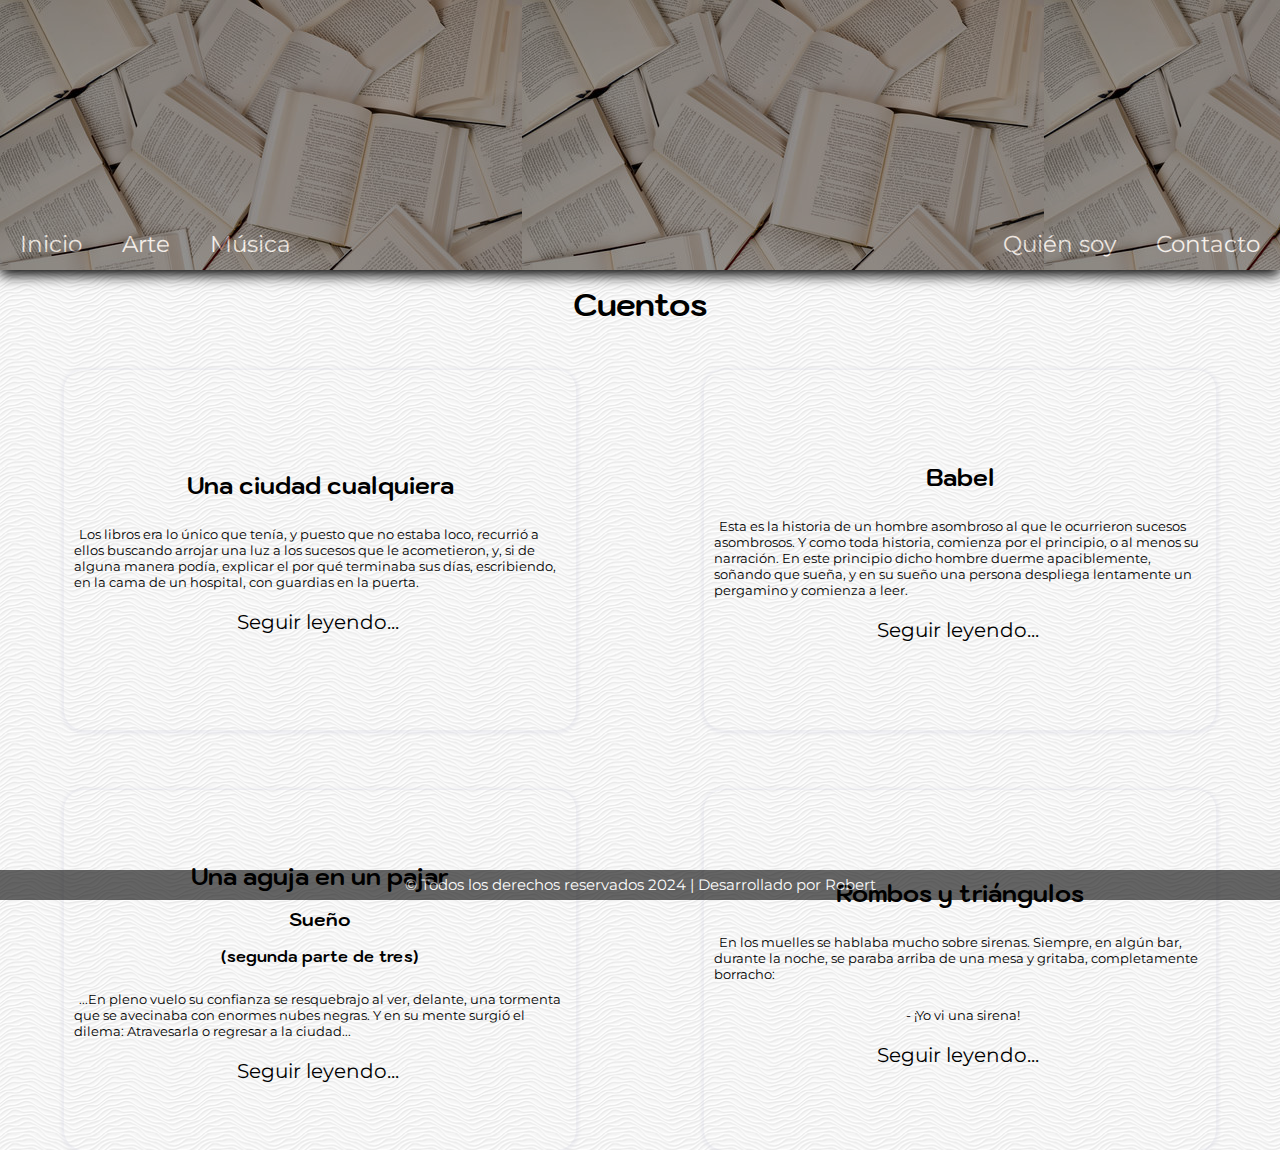
<file: index.html>
<!DOCTYPE html>
<html lang="en">

<head>
    <meta charset="UTF-8">
    <meta name="viewport" content="width=device-width, initial-scale=1.0">
    <!-- Hoja de estilos css -->
    <link rel="stylesheet" href="./css/style.css">
    <!-- titulo -->
    <title>Realismo onírico | Cuentos de autoría</title>
    <!-- Favicon -->
    <link rel="icon" type="image/x-icon" href="./multimedia/feather-pen.png">
    <!-- metaetiquetas -->
    <meta name="description"
        content="Cuentos de autor argentino, ambientados en Mar del Plata, Argentina; con inspiracion de escritores de realismo mágico">
    <meta name="keywords" content="CUENTOS, LITERATURA ARGENTINA, PROSA, REALISMO MAGICO, SUEÑOS, LIBROS">
</head>

<body>
    <!-- encabezado que contiene una imagen -->
    <header class="header">
        <!-- menu de navegación -->
        <nav class="menu-navegacion">
            <div class="navizq">
                <ul>
                    <li><a href="#">Inicio</a></li>
                    <li><a href="./secciones/arte.html">Arte</a></li>
                    <li><a href="./secciones/musica.html">Música</a></li>
                </ul>
            </div>
            <div class="navder">
                <ul>
                    <li><a href="./secciones/quien-soy.html">Quién soy</a></li>
                    <li><a href="./secciones/contacto.html">Contacto</a></li>
                </ul>
            </div>
        </nav>
    </header>
    <h1>Cuentos</h1>
    <!-- seccion del main -->
    <main class="main-content">
        <section>
            <h2>Una ciudad cualquiera</h1>
                <p>Los libros era lo único que tenía, y puesto que no estaba loco, recurrió a ellos buscando arrojar una
                    luz
                    a los sucesos que le acometieron, y, si de alguna manera podía, explicar el por qué terminaba sus
                    días,
                    escribiendo, en la cama de un hospital, con guardias en la puerta.
                </p>
                <a href="./resources/Una ciudad cualquiera.pdf" class="link" target="_blank">Seguir leyendo...</a>

        </section>
        <section>
            <h2>Babel</h2>
            <p>Esta es la historia de un hombre asombroso al que le ocurrieron sucesos asombrosos. Y como toda
                historia, comienza por el principio, o al menos su narración. En este principio dicho hombre duerme
                apaciblemente, soñando que sueña, y en su sueño una persona despliega lentamente un pergamino y comienza
                a leer.
            </p>
            <a href="./resources/Babel.pdf" class="link" target="_blank">Seguir leyendo...</a>
        </section>
        <section>
            <h2>Una aguja en un pajar</h2>
            <h3>Sueño</h3>
            <h4>(segunda parte de tres)</h4>
            <p>...En pleno vuelo su confianza se resquebrajo al ver, delante, una tormenta que se avecinaba con enormes
                nubes negras.
                Y en su mente surgió el dilema: Atravesarla o regresar a la ciudad...</p>
            <a href="./resources/Sueño.pdf" class="link" target="_blank">Seguir leyendo...</a>
        </section>

        <section>
            <h2>Rombos y triángulos</h2>
            <p>En los muelles se hablaba mucho sobre sirenas. Siempre, en algún bar, durante la noche, se paraba arriba
                de una mesa y gritaba, completamente borracho:
            </p>
            <p>- ¡Yo vi una sirena! </p>
            <a href="./resources/Rombos y triángulos.pdf" class="link" target="_blank">Seguir leyendo...</a>
        </section>
    </main>
    <!-- comienzo del footer -->
    <footer class="footer">
        <p class="p-footer">&copy; Todos los derechos reservados 2024 | Desarrollado por <a
            href="https://www.linkedin.com/in/robertfacundofrontend/" target="_blank">Robert</a>
    </p>
    </footer>
</body>

</html>
</file>
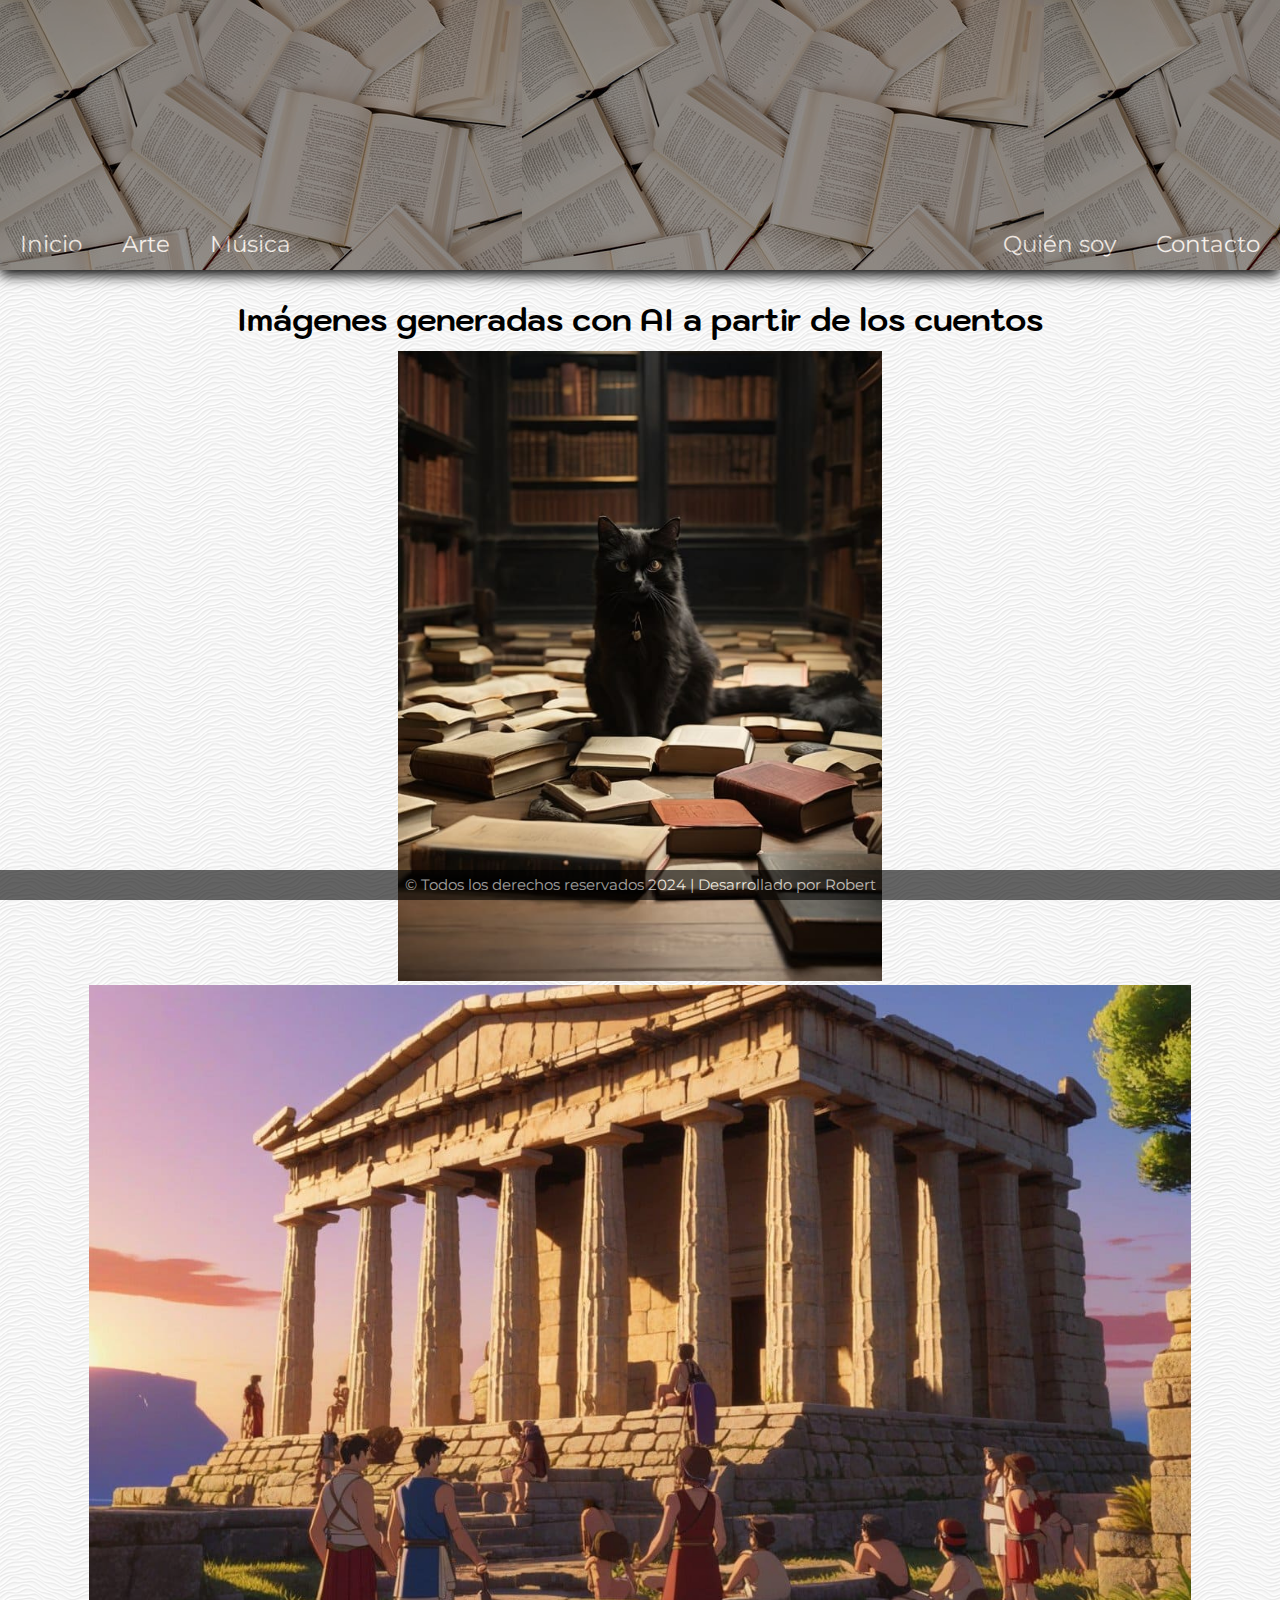
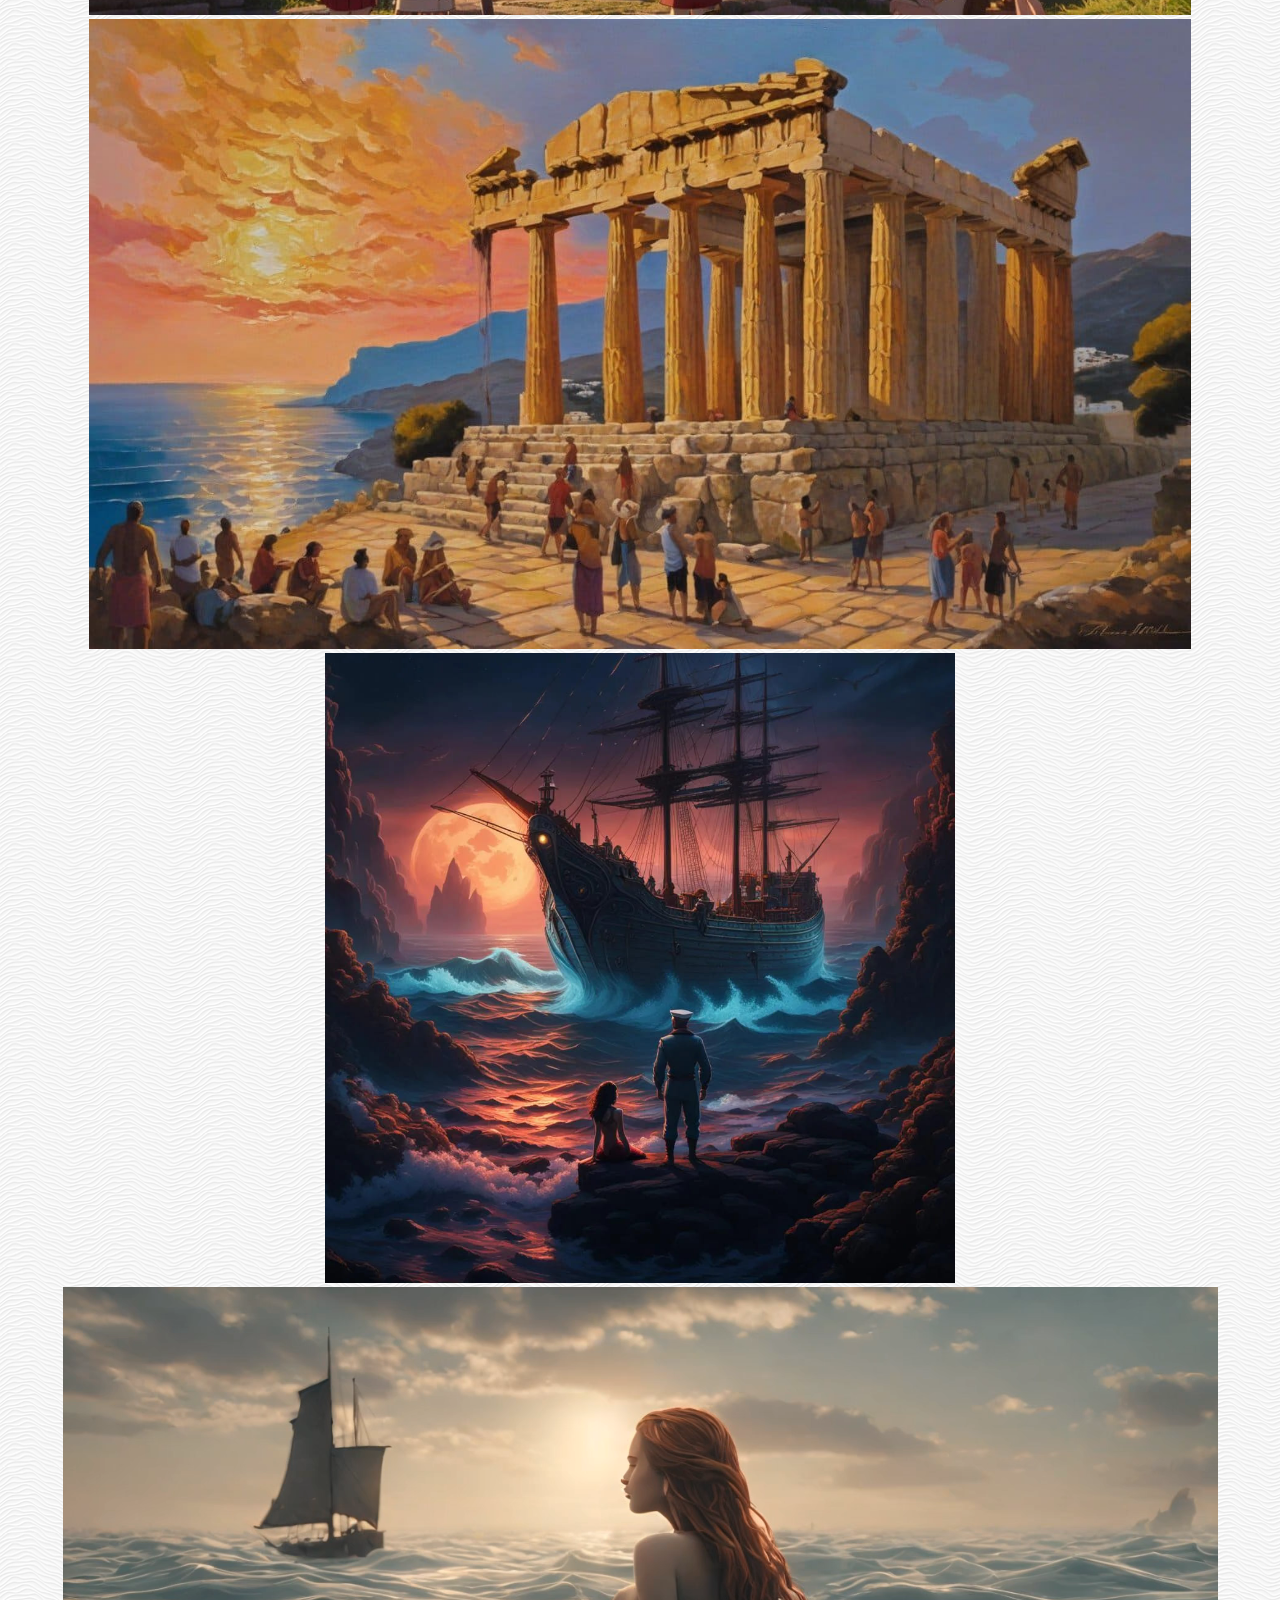
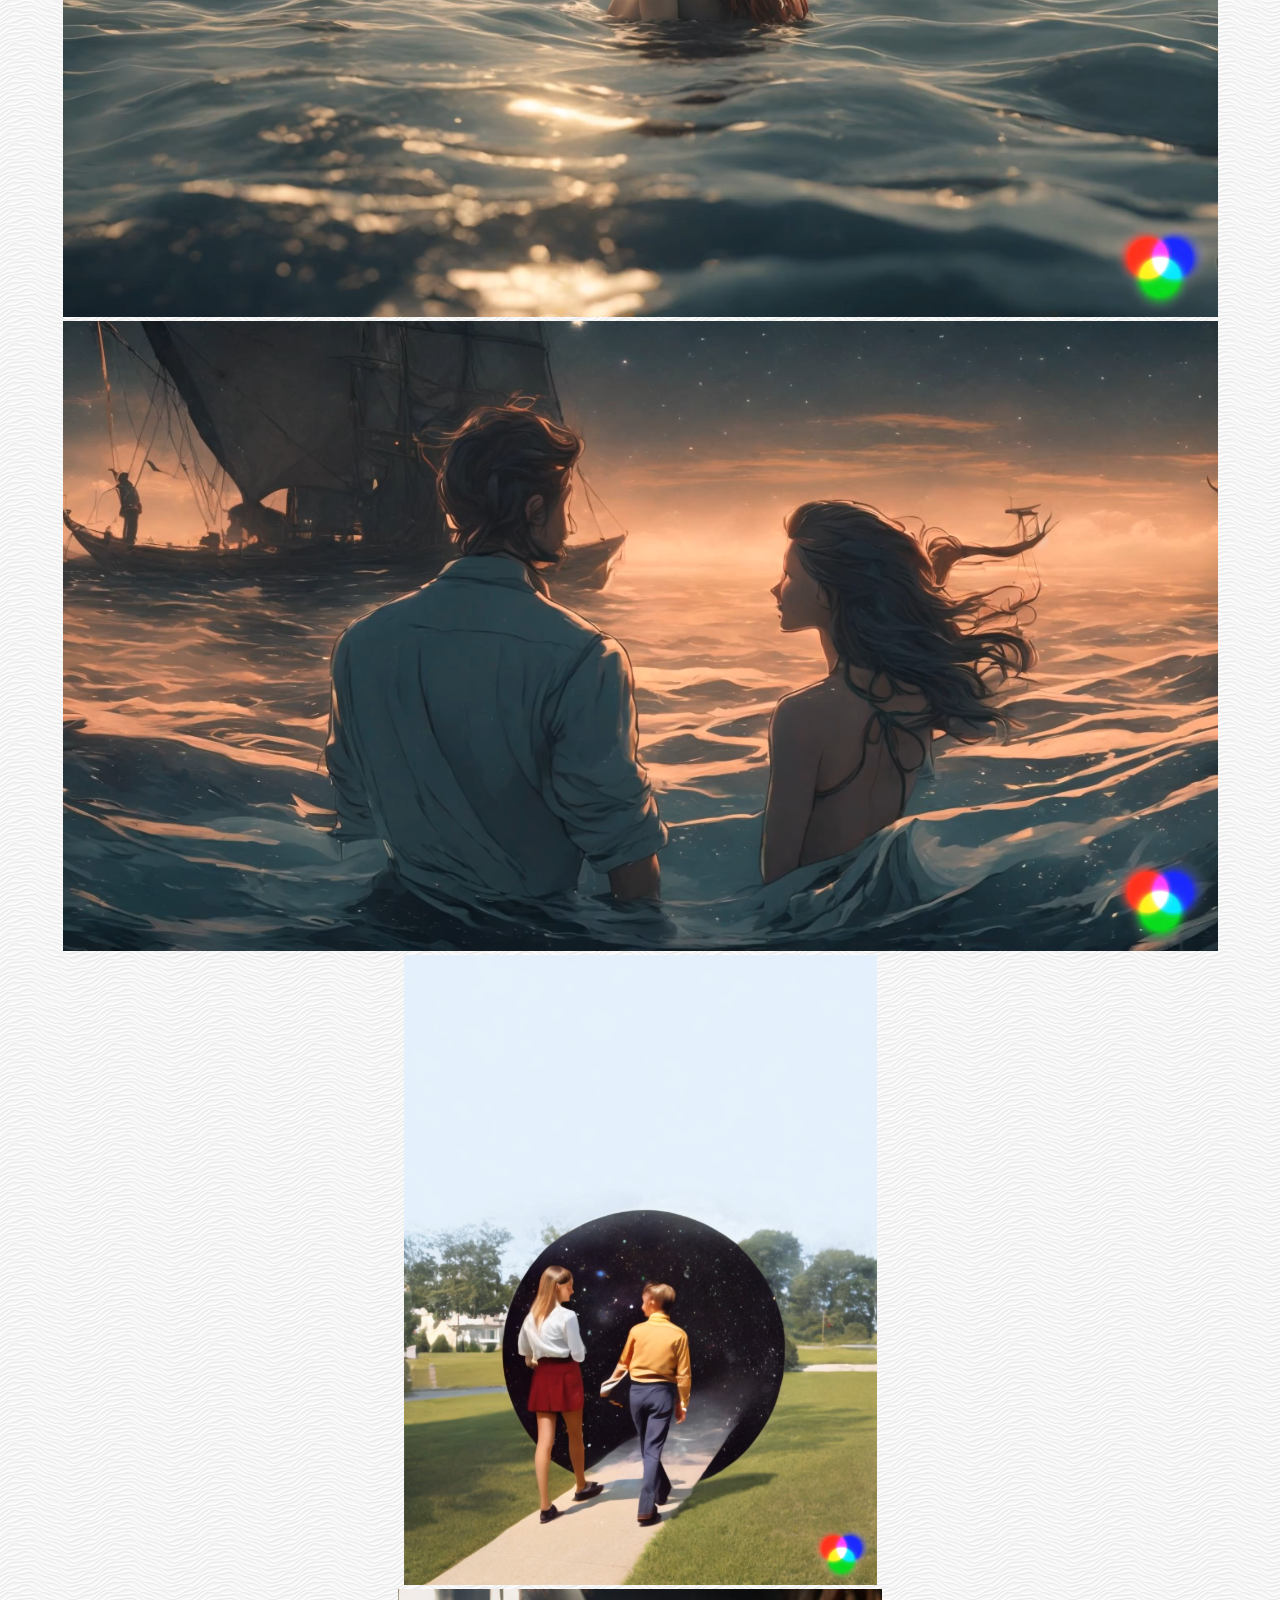
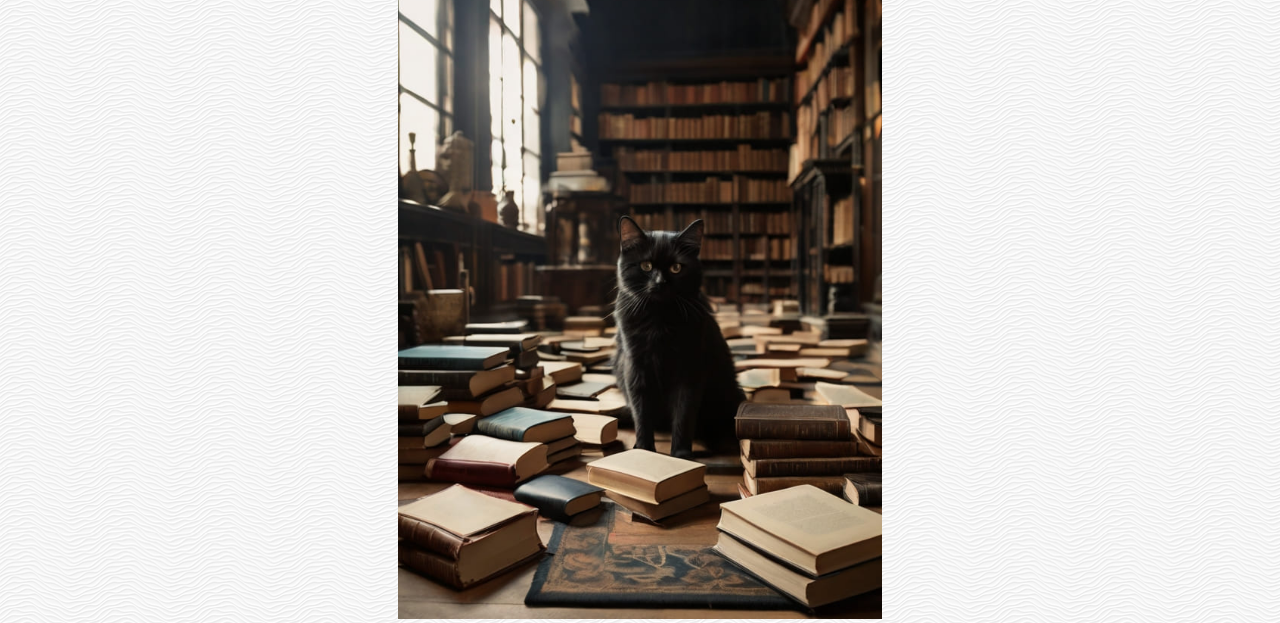
<file: secciones/arte.html>
<!DOCTYPE html>
<html lang="en">

<head>
    <meta charset="UTF-8">
    <meta name="viewport" content="width=device-width, initial-scale=1.0">
    <!-- Hoja de estilos css -->
    <link rel="stylesheet" href="../css/style.css">
    <!-- titulo -->
    <title>Realismo onírico | Imágenes generadas con inteligencia artificial</title>
    <!-- Favicon -->
    <link rel="icon" type="image/x-icon" href="../multimedia/feather-pen.png">
    <!-- metaetiquetas -->
    <meta name="description" content="Imagenes realizadas coninteligencia articial sobre cuentos fantásticos">
    <meta name="keywords" content="IMAGENES IA, INTELIGENCIA ARTIFICIAL">
</head>

<body>
    <!-- encabezado que contiene una imagen -->
    <header class="header">
        <!-- menu de navegación -->
        <nav class="menu-navegacion">
            <div class="navizq">
                <ul>
                    <li><a href="../index.html">Inicio</a></li>
                    <li><a href="./arte.html">Arte</a></li>
                    <li><a href="./musica.html">Música</a></li>
                </ul>
            </div>
            <div class="navder">
                <ul>
                    <li><a href="./quien-soy.html">Quién soy</a></li>
                    <li><a href="./contacto.html">Contacto</a></li>
                </ul>
            </div>
        </nav>
    </header>

    <main class="main-content-arte">
        <h1 class="titulo">Imágenes generadas con AI a partir de los cuentos</h1>
        <a href="../IMG/IA imagenes/1ciudadcualq.jpg" target="_blank">
            <img class="arte" src="../multimedia/IA imagenes/1ciudadcualq.jpg" alt="Gato entre libros">
        </a>
        <a href="../multimedia/IA imagenes/Babel (2).jpg" target="_blank">
            <img class="arte" src="../multimedia/IA imagenes/Babel (2).jpg" alt="Grecia antigua">
        </a>
        <a href="../multimedia/IA imagenes/babel.jpg" target="_blank">
            <img class="arte" src="../multimedia/IA imagenes/babel.jpg" alt="Grecia Antigua">
        </a>
        <a href="../multimedia/IA imagenes/Rombos.jpg" target="_blank">
            <img class="arte" src="../multimedia/IA imagenes/Rombos.jpg" alt="Sirena con marinero mirando a un barco en altamar">
        </a>
        <a href="../multimedia/IA imagenes/Rombos1.mp4" target="_blank">
            <video class="arte" autoplay loop src="../multimedia/IA imagenes/Rombos1.mp4" alt="Sirena flotando en el mar">
        </a>
        <a href="../multimedia/IA imagenes/Rombos2.mp4" target="_blank">
            <video autoplay loop class="arte" src="../multimedia/IA imagenes/Rombos2.mp4" alt="Marinero y sirena flotando en el mar">
        </a>
        <a href="../multimedia/IA imagenes/B.mp4" target="_blank">
            <video class="arte" autoplay loop src="../multimedia/IA imagenes/B.mp4" alt="Pareja caminando hacia el universo">
        </a>
        <a href="../multimedia/IA imagenes/Una ciudad cualquiera.jpg" target="_blank">
            <img class="arte" src="../multimedia/IA imagenes/Una ciudad cualquiera.jpg" alt="Gato entre libros">
        </a>
    </main>
    <!-- footer -->
    <footer class="footer">
        <p class="p-footer">&copy; Todos los derechos reservados 2024 | Desarrollado por <a
            href="https://www.linkedin.com/in/robertfacundofrontend/" target="_blank">Robert</a>
    </p>
    </footer>
</body>

</html>
</file>
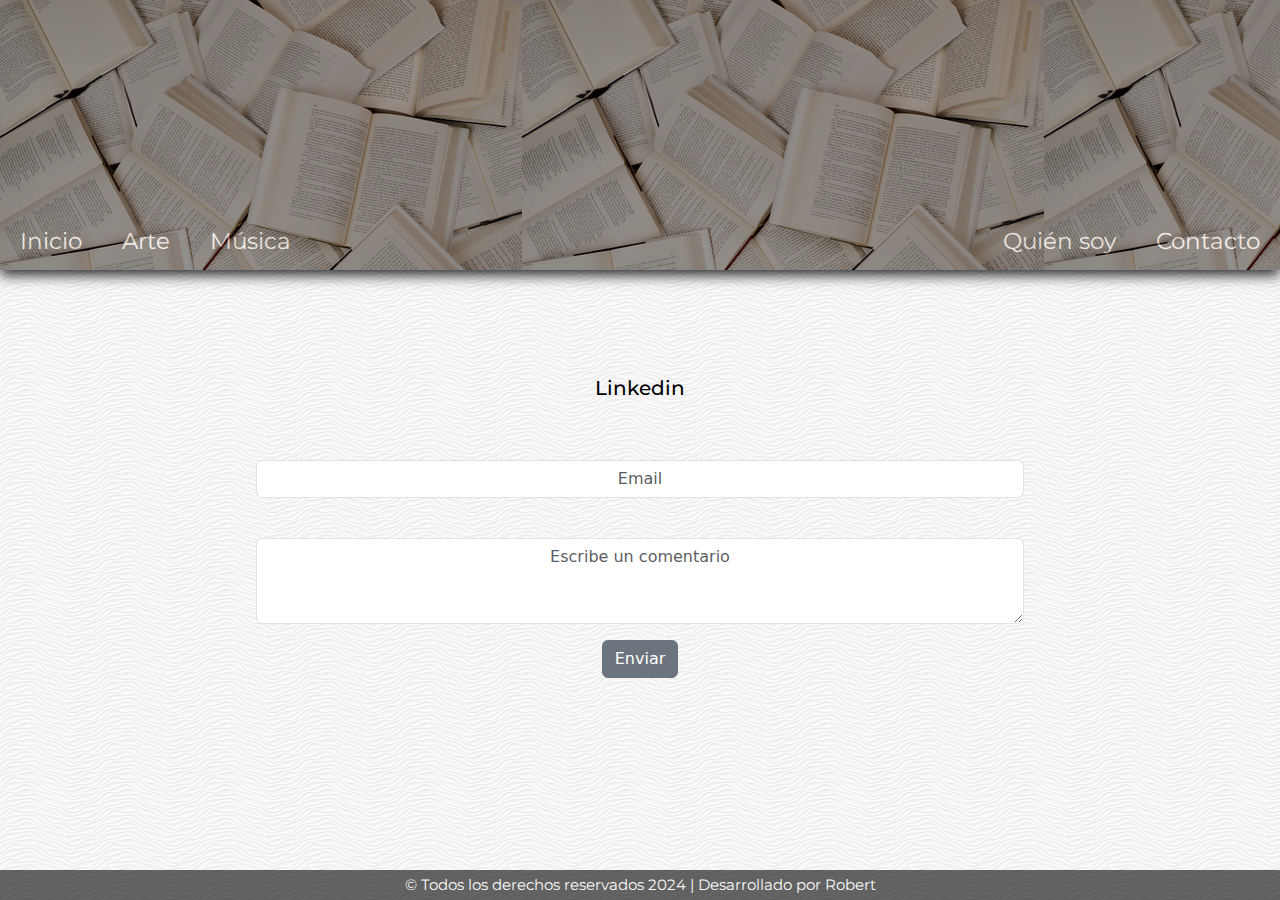
<file: secciones/contacto.html>
<!DOCTYPE html>
<html lang="en">

<head>
    <meta charset="UTF-8">
    <meta name="viewport" content="width=device-width, initial-scale=1.0">
    <!-- bootstrap -->
    <link href="https://cdn.jsdelivr.net/npm/bootstrap@5.3.3/dist/css/bootstrap.min.css" rel="stylesheet"
    integrity="sha384-QWTKZyjpPEjISv5WaRU9OFeRpok6YctnYmDr5pNlyT2bRjXh0JMhjY6hW+ALEwIH" crossorigin="anonymous">
   <!-- Hoja de estilos css -->
    <link rel="stylesheet" href="../css/style.css">
    <!-- titulo -->
    <title>Realismo onírico | Formulario de contacto</title>
    <!-- Favicon -->
    <link rel="icon" type="image/x-icon" href="../multimedia/feather-pen.png">
    <!-- metadescripciones -->
    <meta name="description" content="Formulario de contacto bootstrap">
    <meta name="description" content="LINKEDIN, FORM, BOOTSTRAP">
</head>

<body>
    <!-- encabezado que contiene una imagen y nav -->
    <header class="header">
        <nav class="menu-navegacion">
            <div class="navizq">
                <ul>
                    <li><a href="../index.html">Inicio</a></li>
                    <li><a href="./arte.html">Arte</a></li>
                    <li><a href="./musica.html">Música</a></li>
                </ul>
            </div>
            <div class="navder">
                <ul>
                    <li><a href="./quien-soy.html">Quién soy</a></li>
                    <li><a href="./contacto.html">Contacto</a></li>
                </ul>
            </div>
        </nav>
    </header>

    <!-- formulario de contacto -->
    <main class="main-contacto">
        <h1 class="p-contacto"> <br>
            <a class="link" href="https://www.linkedin.com/in/facundo-esequiel-robert-980293250/"
                target="_blank">Linkedin</a>
        </h1>
        <form>
            <div class="mb-3">
                <label for="exampleFormControlInput1" class="form-label"></label>
                <input type="email" class="form-control" id="exampleFormControlInput1" placeholder="Email">
            </div>
            <div class="mb-3">
                <label for="exampleFormControlTextarea1" class="form-label"></label>
                <textarea class="form-control" id="exampleFormControlTextarea1" rows="3" placeholder="Escribe un comentario"></textarea>
            </div>
            <button type="submit" class="btn btn-secondary">Enviar</button>
        </form>
    </main class="main-contacto">

    <!-- footer -->
    <footer class="footer">
        <p class="p-footer">&copy; Todos los derechos reservados 2024 | Desarrollado por <a
            href="https://www.linkedin.com/in/robertfacundofrontend/" target="_blank">Robert</a>
    </p>
    </footer>

    <script src="https://cdn.jsdelivr.net/npm/bootstrap@5.3.3/dist/js/bootstrap.bundle.min.js"
        integrity="sha384-YvpcrYf0tY3lHB60NNkmXc5s9fDVZLESaAA55NDzOxhy9GkcIdslK1eN7N6jIeHz"
        crossorigin="anonymous"></script>
</body>

</html>
</file>
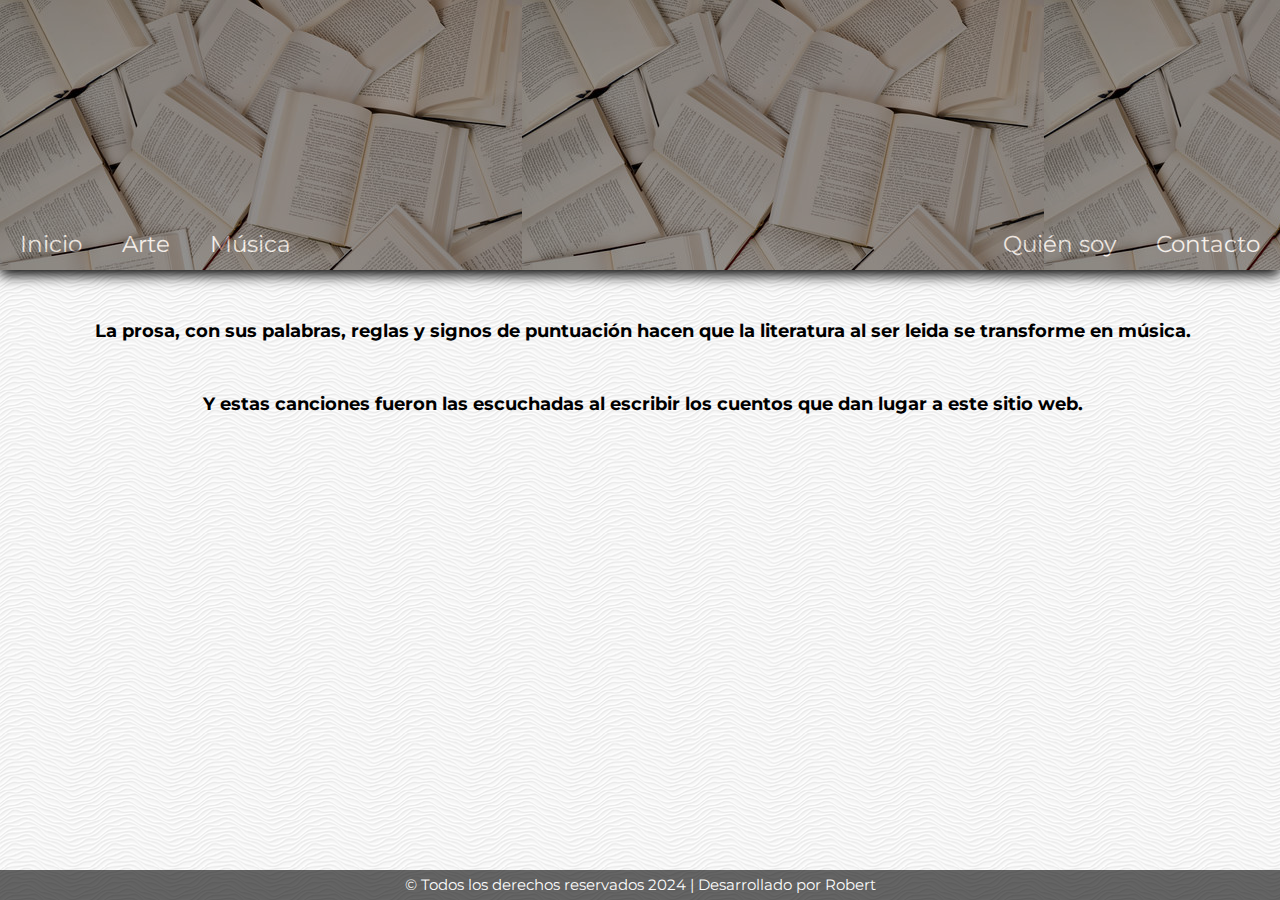
<file: secciones/musica.html>
<!DOCTYPE html>
<html lang="en">

<head>
    <meta charset="UTF-8">
    <meta name="viewport" content="width=device-width, initial-scale=1.0">
    <!-- libreria de animacion para el parrafo -->
    <link rel="stylesheet" href="https://cdnjs.cloudflare.com/ajax/libs/animate.css/4.1.1/animate.min.css">
    <!-- Hoja de estilos css -->
    <link rel="stylesheet" href="../css/style.css">
    <!-- titulo -->
    <title>Realismo onírico | Canciones de encuento</title>
    <!-- Favicon -->
    <link rel="icon" type="image/x-icon" href="../multimedia/feather-pen.png">
    <!-- metaetiquetas -->
    <meta name="description" content="Playlist de música 00s para escribir, relajarse, caminar o nostalgiar">
    <meta name="description" content="LINKIN PARK, AVRIL LAVIGNE, THE RAMONES, MUSICA, PLAYLIST">
</head>

<body>
    <!-- encabezado que contiene una imagen -->
    <header class="header">
        <!-- menu de navegación -->
        <nav class="menu-navegacion">
            <div class="navizq">
                <ul>
                    <li><a href="../index.html">Inicio</a></li>
                    <li><a href="./arte.html">Arte</a></li>
                    <li><a href="./musica.html">Música</a></li>
                </ul>
            </div>
            <div class="navder">
                <ul>
                    <li><a href="./quien-soy.html">Quién soy</a></li>
                    <li><a href="./contacto.html">Contacto</a></li>
                </ul>
            </div>
        </nav>
    </header>

    <!-- contenido principal con lista de spotify y parrafo -->
    <div class="main-musica">
        <h1 class="pmusica animate__animated animate__fadeInLeft">La prosa, con sus palabras, reglas y signos de
            puntuación hacen que la literatura al ser
            leida se transforme en música.</h2>
        <h1 class="pmusica animate__animated animate__fadeInRight"> Y estas canciones fueron las escuchadas al escribir
            los cuentos que dan
            lugar a este sitio web.</h2>
        <iframe style="border-radius:12px"
            src="https://open.spotify.com/embed/playlist/2U6xoJofUWQbOFBTw3HcJp?utm_source=generator&theme=0"
            width="100%" height="352" frameBorder="0" allowfullscreen=""
            allow="autoplay; clipboard-write; encrypted-media; fullscreen; picture-in-picture" loading="lazy"></iframe>
    </div class="main-musica">
    <!-- footer -->
    <footer class="footer">
        <p class="p-footer">&copy; Todos los derechos reservados 2024 | Desarrollado por <a
            href="https://www.linkedin.com/in/robertfacundofrontend/" target="_blank">Robert</a>
    </p>
    </footer>
</body>

</html>
</file>
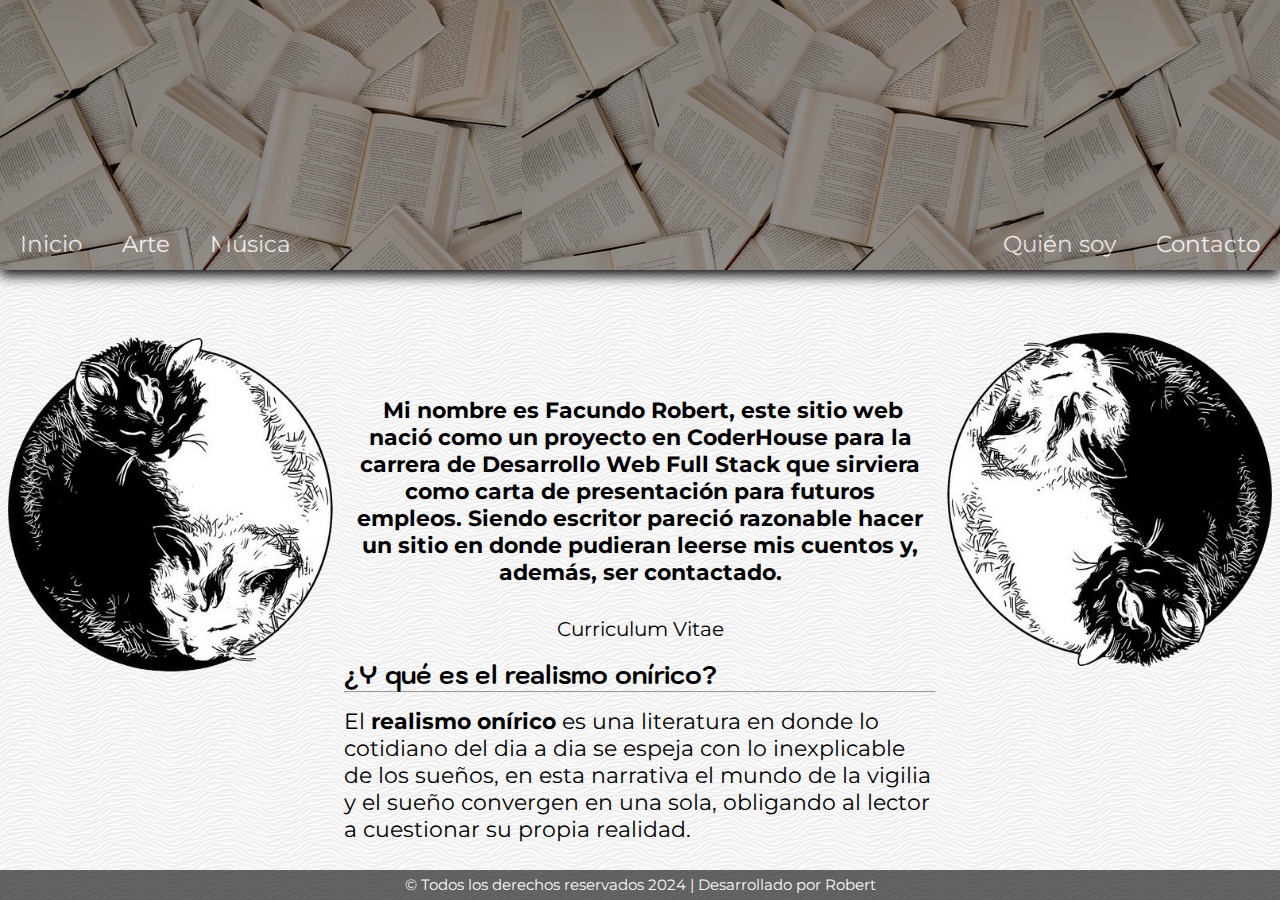
<file: secciones/quien-soy.html>
<!DOCTYPE html>
<html lang="en">

<head>
    <meta charset="UTF-8">
    <meta name="viewport" content="width=device-width, initial-scale=1.0">
    <!-- Hoja de estilos css -->
    <link rel="stylesheet" href="../css/style.css">
    <!-- titulos -->
    <title>Realismo onírico | Información de contacto</title>
    <!-- Favicon -->
    <link rel="icon" type="image/x-icon" href="../multimedia/feather-pen.png">
    <!-- metaetiquetas -->
    <meta name="description" content="Mi nombre es Facundo Robert, este sitio es un proyecto en CoderHouse para
    la carrera de Desarrollo Web Full Stack">
    <meta name="description" content="CODERHOUSE, PORTFOLIO, HTML, CSS, SCSS, SASS, FULL-STACK, DESARROLLO WEB">
</head>

<body>
    <!-- encabezado que contiene una imagen y nav -->
    <header class="header">
        <nav class="menu-navegacion">
            <div class="navizq">
                <ul>
                    <li><a href="../index.html">Inicio</a></li>
                    <li><a href="./arte.html">Arte</a></li>
                    <li><a href="./musica.html">Música</a></li>
                </ul>
            </div>
            <div class="navder">
                <ul>
                    <li><a href="./quien-soy.html">Quién soy</a></li>
                    <li><a href="./contacto.html">Contacto</a></li>
                </ul>
            </div>
        </nav>
    </header>
    <!-- container + row + col -->
    <!-- dos imagenes con un card en el medio -->

    <section class="main-qs">
        <div class="col">
            <img class="imgqs" src="../multimedia/cats!.png" alt="Yin yan">
        </div>
        <div class="col">
            <h1 class="descripcion">Mi nombre es Facundo Robert, este sitio web nació como un proyecto en CoderHouse para
                la carrera de Desarrollo Web Full Stack que sirviera como carta de presentación para futuros empleos.
                Siendo escritor pareció razonable hacer un sitio en donde pudieran leerse mis cuentos y, además, ser
                contactado. </h1>
            <a class="link" href="../resources/Resume.pdf"
                target="_blank">Curriculum Vitae</a>
            <h4 class="t-realismo">¿Y qué es el realismo onírico?</h4>
            <hr>
            <p class="p-realismo">El <strong>realismo onírico</strong> es una literatura en donde lo cotidiano del dia a dia se espeja con lo inexplicable de los sueños, en esta narrativa el mundo de la vigilia y el sueño convergen en una sola, obligando al lector a cuestionar su propia realidad.</p>
        </div>
        <div class="col">
            <img class="imgqs" src="../multimedia/cats!!.png" alt="Yin yan">
        </div>
        </div>
        <!-- comienzo del footer -->
        <footer class="footer">
            <p class="p-footer">&copy; Todos los derechos reservados 2024 | Desarrollado por <a
                href="https://www.linkedin.com/in/robertfacundofrontend/" target="_blank">Robert</a>
        </p>
        </footer>
</body>

</html>
</file>
<file: css/style.css>
@charset "UTF-8";
@import url("https://fonts.googleapis.com/css2?family=Kodchasan&display=swap");
@import url("https://fonts.googleapis.com/css2?family=Montserrat&family=Poiret+One&display=swap");
.titles, .main-content section h2, .main-content section h4, .main-content section h3 {
  margin-top: 5px;
  margin-bottom: 10px;
  font-family: "Kodchasan", sans-serif; }

.flex, .main-content section, .main-content-arte, .main-musica, .main-contacto {
  display: flex;
  flex-direction: column;
  align-items: center; }

@keyframes sueño {
  0% {
    transform: scale(1);
    color: black; }
  25% {
    transform: scale(1.2);
    color: #656363; }
  50% {
    transform: scale(1.3);
    color: #fffdfd; }
  75% {
    transform: scale(1.2);
    color: #656363; }
  100% {
    transform: scale(1);
    color: black; } }

* {
  margin: 0;
  padding: 0; }

.header {
  display: flex;
  background-image: url(../multimedia/libros.jpg);
  box-shadow: 0px 5px 13px 0px; }
  .header .menu-navegacion {
    display: flex;
    width: 100%;
    flex-direction: row;
    justify-content: space-between;
    background-color: black;
    opacity: 0.4;
    height: 270px; }
    .header .menu-navegacion .navizq,
    .header .menu-navegacion .navder {
      display: flex;
      align-items: flex-end; }
      .header .menu-navegacion .navizq ul,
      .header .menu-navegacion .navder ul {
        display: flex;
        align-items: flex-end;
        margin: 0;
        padding: 0; }
        .header .menu-navegacion .navizq ul li,
        .header .menu-navegacion .navder ul li {
          list-style-type: none;
          padding: 10px 20px;
          font-size: 23px; }
          .header .menu-navegacion .navizq ul li:after,
          .header .menu-navegacion .navder ul li:after {
            content: "";
            display: block;
            margin: auto;
            height: 2px;
            width: 0px;
            transition: all .8s; }
          .header .menu-navegacion .navizq ul li:hover:after,
          .header .menu-navegacion .navder ul li:hover:after {
            background-image: url(../multimedia/white-waves.jpg);
            width: 100%; }
          .header .menu-navegacion .navizq ul li a,
          .header .menu-navegacion .navder ul li a {
            font-family: "Montserrat", sans-serif;
            text-decoration: none;
            color: white; }

h1 {
  margin-top: 13px;
  margin-bottom: 11px;
  font-family: "Kodchasan", sans-serif;
  text-align: center; }

@media (max-width: 839px) {
  .header .menu-navegacion .navizq ul li a,
  .header .menu-navegacion .navder ul li a {
    padding: 10px; } }

@media (max-width: 630px) {
  .header .menu-navegacion {
    height: 80px;
    flex-direction: column;
    align-items: center; } }

.footer {
  margin-top: 10px;
  background-color: black;
  opacity: 0.6;
  color: white;
  position: fixed;
  bottom: 0;
  width: 100%;
  height: 30px; }
  .footer .p-footer {
    text-align: center;
    font-family: "Montserrat", sans-serif;
    font-size: 15px;
    line-height: 30px; }
    .footer .p-footer a {
      padding-top: 13px;
      color: white;
      text-decoration: none;
      transition: all 0.2s ease-in-out; }
      .footer .p-footer a:hover {
        text-decoration: underline; }

@media (max-width: 639px) {
  .footer {
    opacity: 0.8; } }

body {
  background-image: url(../multimedia/white-waves.jpg); }

.main-content {
  display: flex;
  margin-top: 15px;
  margin-bottom: 50px;
  width: 100%;
  height: 300px; }
  .main-content section {
    justify-content: center;
    margin: 30px 20px;
    width: 40%;
    height: 40vh;
    color: black;
    border-radius: 20px;
    box-shadow: 0 1px 3px 3px rgba(206, 209, 224, 0.25);
    transition: box-shadow 0.3s ease; }
    .main-content section p {
      margin-top: 5px;
      color: black;
      padding: 10px;
      font-size: 13px;
      font-family: "Montserrat", sans-serif;
      text-indent: 5px; }
    .main-content section h3 {
      animation-name: sueño;
      animation-duration: 4s;
      animation-iteration-count: infinite;
      animation-timing-function: ease-in-out; }
    .main-content section:hover {
      box-shadow: 0 10px 40px 20px rgba(206, 209, 224, 0.4); }

@media (max-width: 1479px) {
  .main-content {
    display: flex;
    flex-wrap: wrap;
    justify-content: space-around; }
    .main-content section p {
      font-size: 16px; } }

@media (max-width: 1300px) {
  .main-content section p {
    font-size: 13px; } }

@media (max-width: 839px) {
  .main-content {
    flex-wrap: wrap;
    justify-content: center; }
    .main-content section {
      width: 100vw;
      height: 50vh; }
      .main-content section p {
        font-size: 20px; } }

@media (max-width: 630px) {
  .main-content {
    margin-bottom: 50px; }
    .main-content section {
      margin-top: 50px; }
      .main-content section p {
        height: 80vh;
        font-size: 16px; }
      .main-content section a {
        margin-bottom: 50px; } }

.main-content-arte {
  margin-top: 15px;
  margin-bottom: 50px;
  width: 100%;
  height: 300px;
  height: 100vh; }
  .main-content-arte .arte {
    height: 70vh; }

@media (max-width: 1039px) {
  .main-content-arte h1 {
    font-family: "Kodchasan", sans-serif;
    font-size: 18px; }
  .main-content-arte a .arte {
    height: 500px;
    max-width: 80vw; } }

@media (max-width: 913px) {
  .main-content-arte .arte {
    height: 300px; } }

@media (max-width: 750px) {
  .main-content-arte .titulo {
    font-size: 13px; }
  .main-content-arte a .arte {
    height: 250px; } }

.main-musica {
  margin: 20px;
  margin-bottom: 50px; }
  .main-musica iframe {
    width: 80%;
    height: 400px; }
  .main-musica .pmusica {
    color: black;
    padding: 10px;
    font-size: 18px;
    font-family: "Montserrat", sans-serif;
    text-indent: 5px;
    text-align: center;
    margin-top: 20px; }

@media (max-width: 627px) {
  .main-musica .pmusica {
    margin-top: 39px; }
  .main-musica iframe {
    height: 400px; } }

@media (max-width: 439px) {
  .main-musica .pmusica {
    margin-top: 23px; } }

.main-qs {
  display: flex;
  margin-bottom: 50px; }
  .main-qs .col {
    margin-top: 57px; }
    .main-qs .col .descripcion {
      color: black;
      padding: 10px;
      font-size: 22px;
      font-family: "Montserrat", sans-serif;
      text-indent: 5px;
      margin-top: 60px;
      text-align: center; }
    .main-qs .col .imgqs {
      height: 350px; }
    .main-qs .col .t-realismo {
      margin-top: 15px;
      font-family: "Kodchasan", sans-serif;
      font-size: 25px; }
    .main-qs .col .p-realismo {
      margin-top: 15px;
      color: black;
      font-family: "Montserrat", sans-serif;
      font-size: 22px; }

@media (max-width: 1010px) {
  .main-qs {
    flex-direction: column;
    flex-wrap: wrap;
    justify-content: center;
    align-items: center; }
    .main-qs .col {
      margin-top: 20px;
      max-width: 90%; }
      .main-qs .col .descripcion {
        margin-top: 10px;
        max-width: 90%; } }

.main-contacto {
  margin-bottom: 50px; }
  .main-contacto .p-contacto {
    font-family: "Montserrat", sans-serif;
    width: 40%;
    margin-top: 39px; }
  .main-contacto form {
    margin-top: 20px;
    width: 60%;
    text-align: center; }
    .main-contacto form .mb-3 .form-control {
      text-align: center; }
      .main-contacto form .mb-3 .form-control:focus {
        transform: scale(1.05); }

.link {
  display: inline-block;
  position: relative;
  width: 100%;
  text-align: right;
  font-family: "Montserrat", sans-serif;
  font-size: 20px;
  text-decoration: none;
  color: black;
  margin: 10px 5px 0px 0px;
  text-align: center; }
  .link:after {
    content: "";
    display: block;
    margin: auto;
    height: 2px;
    width: 0px;
    transition: all .8s; }
  .link:hover:after {
    width: 39%;
    background: #2f2f2f; }
</file>
